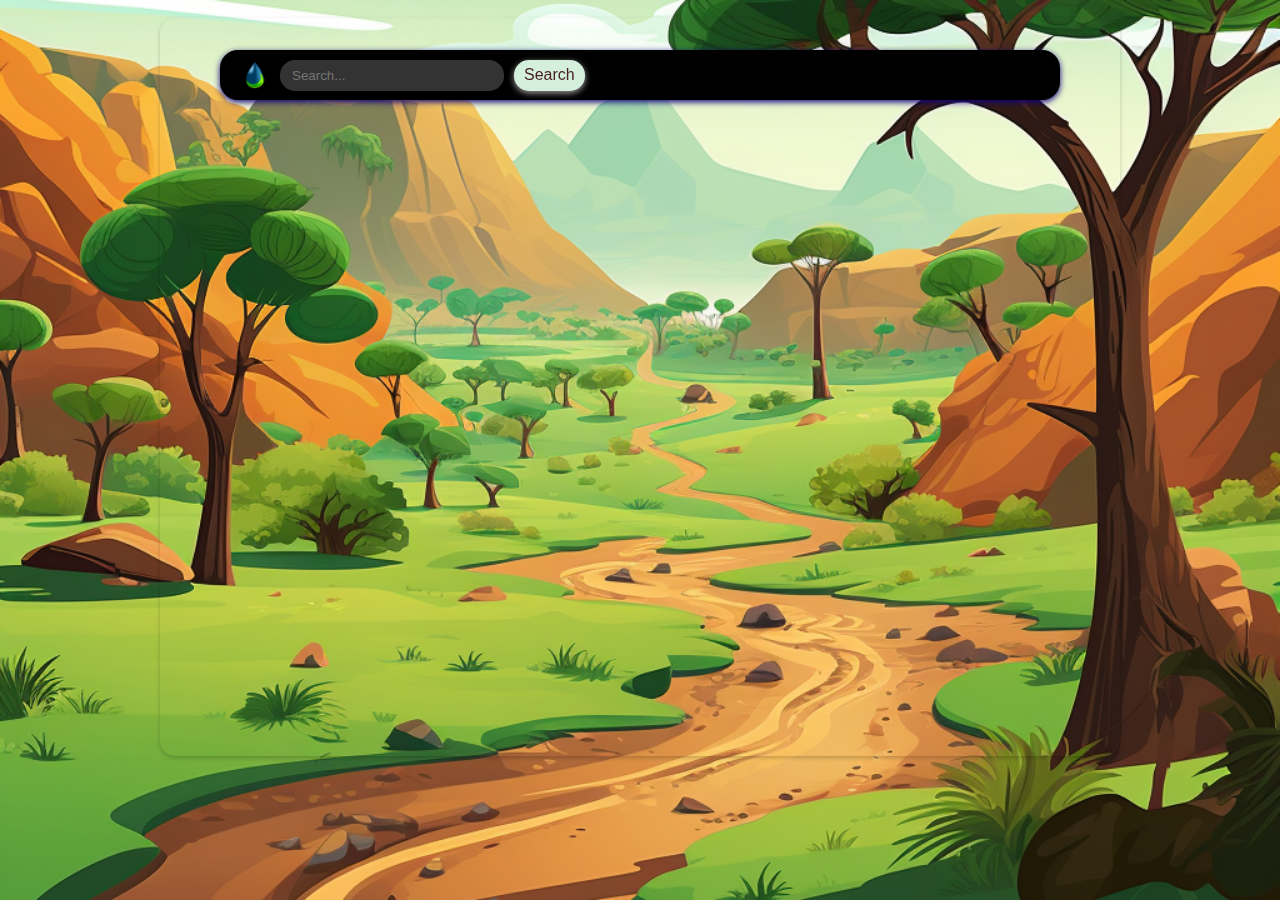
<file: index.html>
<!DOCTYPE html>
<html>
<head>
  <meta charset="UTF-8">
  <title>Trippo</title>
  <link rel="stylesheet" href="styles.css">
  <link rel="icon" href="./images/Pure-water-logo.png">
  <script src="https://code.jquery.com/jquery-1.12.1.min.js"></script>
  <script src="https://www.govmap.gov.il/govmap/api/govmap.api.js"></script>
  <script src="https://es.govmap.gov.il/TldSearch/Scripts/ac.js"></script>
  <script type="text/javascript" src="map.js"></script>

  <link rel="stylesheet" href="https://es.govmap.gov.il/TldSearch/Scripts/ac.css">


<!-- Here The map code -->

</head>
<body>

  <div class="navbar">
    <img src="./images/Pure-water-logo.png" alt="Logo" class="logo">
    
    <form class="search-bar" action="https://www.google.com/maps/search/" method="get">
      <input id="starting_point" class="search-input" type="text" name="q" placeholder="Search...">
      <button class="btn" id="search-btn" type="submit">Search</button>
    </form>    
    <!-- Add more navigation elements here if needed -->
    <a href="https://www.hit.ac.il/">
        <button class="btn loading-animation">Home</button>
    </a>    
    <!-- <a>
        <button class="btn loading-animation">About us</button>
    </a>   -->
  <a>
    <button onClick="paintline()" class="btn loading-animation">Draw Track</button>
  </a>
  <a>
    <button onClick="clearMap()" class="btn loading-animation">Clean Map</button>
</a>
  <a href="https://github.com/Itay-Halaf/GIS">
    <button class="btn loading-animation">Git Project</button>
</a>
  </div>
  <div class="map-container">
    <div id="map">
    </div>
    <!-- <iframe id='map' src= 'https://www.govmap.gov.il/map.html?bb=1&zb=1&in=1&c=230550,${y}&z=5' > </iframe> -->
  </div>
  
</body>
</html>
</file>
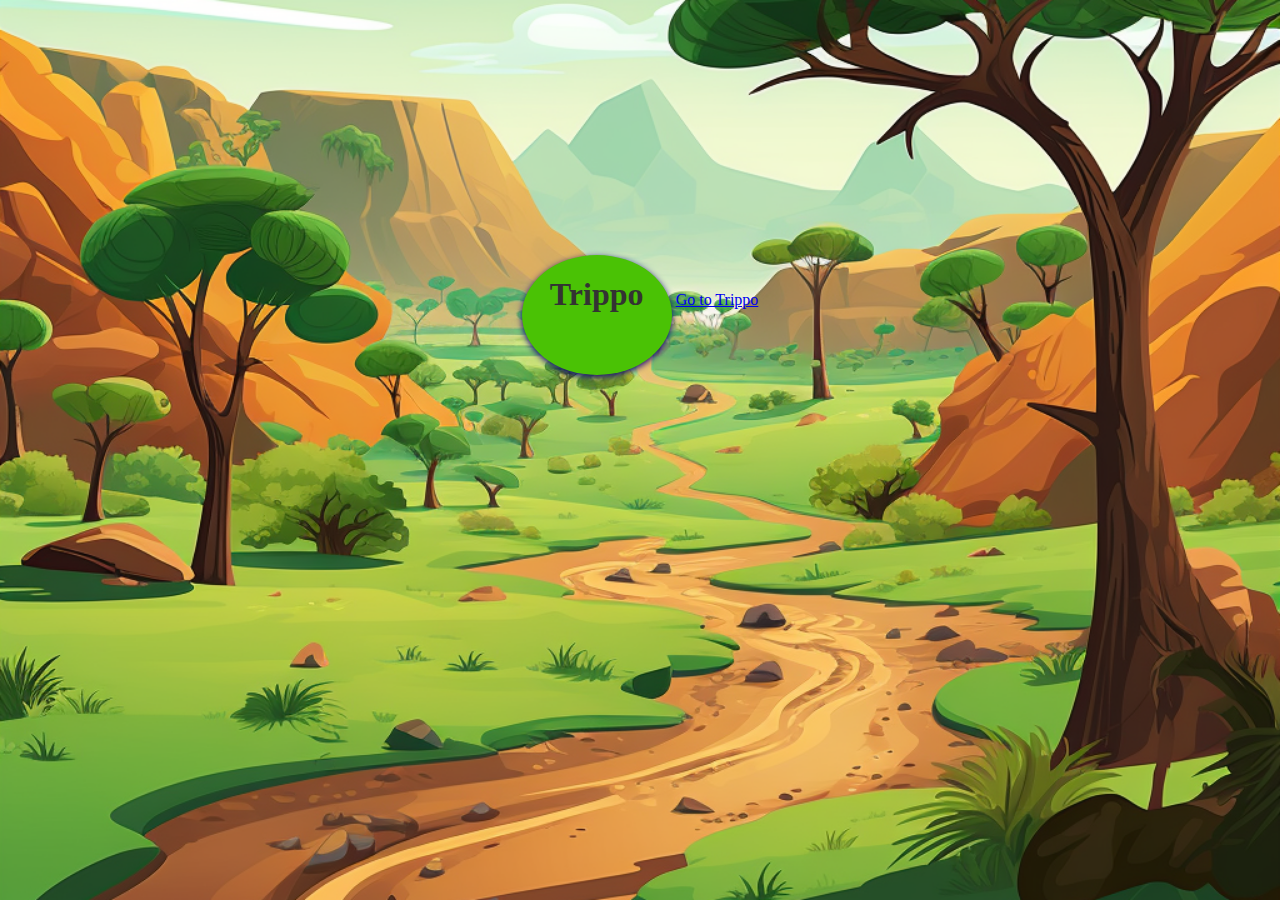
<file: landing_page.html>
<!DOCTYPE html>
<html>
  <head>
    <meta charset="UTF-8" />
    <link rel="stylesheet" href="styles.css">
  </head>
  <body>
    <div class="container">
      <div class="ellipse">
        <h1>Trippo</h1>
      </div>
      <a href="index.html" class="button">Go to Trippo</a>
    </div>
  </body>
</html>
</file>
<file: styles.css>
body {
    background-color: #222;
    background-image: url('./images/background4.png');
    background-repeat:no-repeat;
    background-size:cover; /* Optional: Adjust the background size as needed */
    background-position: center center;
    /* max-width: 100%;
    max-height: 100%; */
    height: 70vh;
    align-items: center;
    justify-content: center;
    display: flex;
    margin:0;
  }

  h1 {
    color: #333;
    text-align: center;
    size: 5000px;
  }
  .ellipse {
    align-items: center;
    display: inline-block;
    width: 150px;
    height: 120px;
    background-color: hsl(98, 95%, 39%);
    box-shadow: 0 2px 6px rgb(17, 0, 128);
    border-radius: 50%;
    padding: 20;
  }

  p {
    color: #666;
    margin-top: 20px;
    font-size: 18px;
    line-height: 1.5;
    font: size 50000px;;
  }
  
/* Navigation Bar Styles */
.navbar {
    position: fixed;
    top: 50px;
    left: 50%;
    transform: translateX(-50%);
    width: 100%;
    max-width: 800px;
    height: 50px;
    background-color: #000000;
    height: 50px;
    display: flex;
    justify-content: space-between;
    align-items: center;
    padding: 0 20px;
    border-radius: 18px;
    z-index: 999;
    box-shadow: 0 2px 6px rgb(17, 0, 128);
  }

  @keyframes btn-loading {
    0% {
        opacity: 1;
        transform: translateY(-100%);
      }
      50% {
        opacity: 0.5;
        transform: translateY(50%);
      }
      100% {
        opacity: 1;
        transform: translateY(0);
      }
  }
  
.btn.loading-animation {
    opacity: 0;
    animation: btn-loading 1.5s ease-in-out forwards;
  }
  
  .btn.loading-animation:nth-child(3) {
    animation-delay: 0.1s;
  }
  
  .btn.loading-animation:nth-child(2) {
    animation-delay: 0.2s;
  }
  
  .btn.loading-animation:nth-child(1) {
    animation-delay: 0.3s;
  }
  
  
  .btn{
    animation: btn-loading 0.5s ease-out;
  }
  
  .navbar-brand {
    color: #ffffff;
    font-size: 20px;
    font-weight: bold;
    text-decoration: none;
  }
  
  .navbar-nav {
    list-style: none;
    display: flex;
    align-items: center;
  }
  
  .nav-item {
    margin-left: 20px;
  }
  
  .nav-link {
    color: #ffffff;
    text-decoration: none;
    font-size: 16px;
    transition: color 0.3s ease;
  }
  
  .nav-link:hover {
    color: #bbbbbb;
  }
  
  .nav-link.active {
    color: #bbbbbb;
    font-weight: bold;
  }


/* Buttons Styles */

.btn {
    display: inline-block;
    padding: 4px 10px;
    font-size: 16px;
    text-align: center;
    text-decoration: none;
    background-color: #d5efdd;
    color: #492222;
    border: none;
    border-radius: 15px;
    cursor: pointer;
    transition: background-color 0.3s ease, color 0.3s ease;
    box-shadow: 0 2px 6px rgba(205, 198, 198, 0.8);
    margin-right: 12px;
}
  
  .btn:hover {
    background-color: grey;
    color: #000000;
    box-shadow: 0px 2px 10px rgb(66, 236, 230);
    
  }
  
  .btn:active {
    background-color: #eefaf6c4;
  }
  
  .btn:focus {
    outline: none;
    box-shadow: 0 0 5px #c58338;
  }

  #search-btn {
    /* display: inline-block;
    padding: 4px 10px;
    font-size: 16px;
    text-align: center;
    text-decoration: none;
    background-color: #c49829;
    color: #ffffff;
    border: none;
    border-radius: 15px;
    cursor: pointer;
    transition: background-color 0.3s ease, color 0.3s ease;
    box-shadow: 0 2px 6px rgba(205, 198, 198, 0.8);*/
    margin-left: 10px;

  }

/* Search Bar */

.search-bar {
  display: flex;
  margin-right: 10px;
  flex:1;
}
.search-input {
    background-color: #333333;
    color: #ffffff;
    padding: 8px 12px;
    border: none;
    border-radius: 15px;
    width: 200px;
  }
  
  .search-bar:focus {
    outline: none;
    box-shadow: 0 0 5px rgba(255, 255, 255, 0.5);
  }


/* Logo */

.logo {
    background-color: black;
    width: 30px;
    height: 30px;
    margin-right: 10px;
  }




  /* Map Style*/

  #map {
    width: 100%;
    height: 100%;
    border-radius: 15px;
    box-shadow: 0 2px 4px rgba(0, 0, 0, 0.2);
    /* Add any additional styling properties */
    margin-top: 15%;
  }

  .map-container {
    width: 75%; /* Adjust the width as needed */
    height: 140%; /* Adjust the height as needed */
    display: flex;
    justify-content: center;
    align-items: center;
    flex-direction: column;
    border-radius: 15px;
  }
</file>
